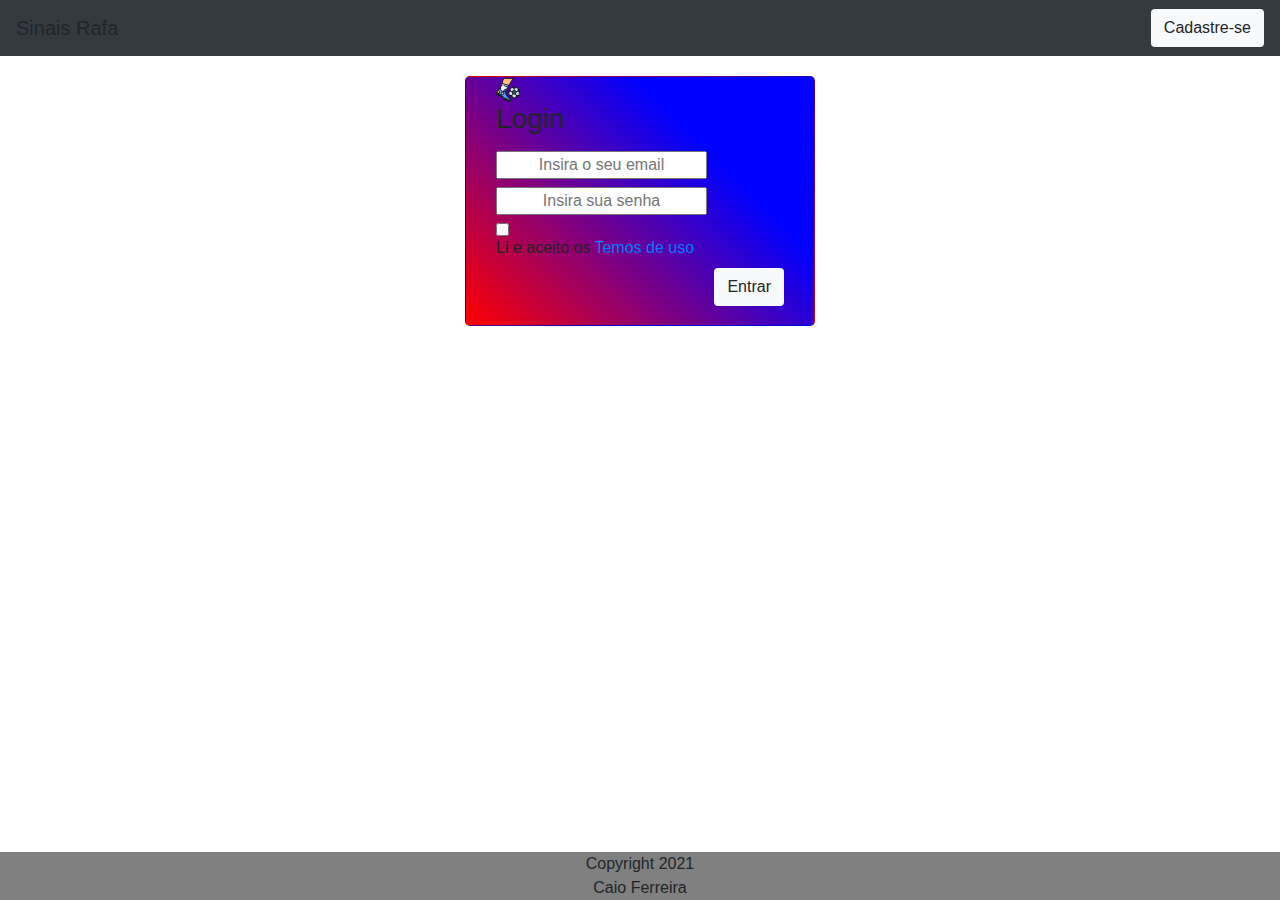
<file: templates/login.html>
<!doctype html>
<html lang="en">

<head>
    <title>Login</title>
    <!--Icon tittle-->
    <link rel="shotcut icon" type="imagex/png" href="../icons/jogador-de-futebol.ico">
    <!-- Required meta tags -->
    <meta charset="utf-8">
    <meta name="viewport" content="width=device-width, initial-scale=1, shrink-to-fit=no">
    <!--Local css-->
    <link rel="stylesheet" type="text/css" href="../style/login.css" media="screen">
    <!-- Bootstrap CSS -->
    <link rel="stylesheet" href="https://stackpath.bootstrapcdn.com/bootstrap/4.3.1/css/bootstrap.min.css"
        integrity="sha384-ggOyR0iXCbMQv3Xipma34MD+dH/1fQ784/j6cY/iJTQUOhcWr7x9JvoRxT2MZw1T" crossorigin="anonymous">
</head>
<!--Inicio do nav bar-->
<header id="nav">
    <nav class="navbar navbar-dark bg-dark">
        <a class="navbar-brand">Sinais Rafa</a>
        <div class="button">
            <a href="../templates/cadastro.html">
                <button class="btn btn-group bg-light" type="submit">Cadastre-se</button>
            </a>
        </div>
    </nav>
</header>

<body>
    <form action="index.html">
        <div class="card">
            <label for="">
                <img src="../icons/jogador-de-futebol.ico" alt="">
                <h3 class="textp-da-intro">Login</h3>
            </label>
            <label for="" class="email">
                <input type="email" name="email" placeholder="Insira o seu email" id="email" required />
            </label>
            <label for="">
                <input type="password" name="password" placeholder="Insira sua senha" id="password" required />
            </label>
            <div class="check-box">
                <label for="check">
                    <input type="checkbox">
                    Li e aceito os <a href="#">Temos de uso</a>
                </label>
            </div>
            <label for="button">
                <div class="button">
                    <button class="btn btn-group bg-light" type="submit">Entrar</button>
                </div>
            </label>
        </div>
    </form>

    <!-- Optional JavaScript -->
    <!-- jQuery first, then Popper.js, then Bootstrap JS -->
    <script src="https://code.jquery.com/jquery-3.3.1.slim.min.js"
        integrity="sha384-q8i/X+965DzO0rT7abK41JStQIAqVgRVzpbzo5smXKp4YfRvH+8abtTE1Pi6jizo" crossorigin="anonymous">
    </script>
    <script src="https://cdnjs.cloudflare.com/ajax/libs/popper.js/1.14.7/umd/popper.min.js"
        integrity="sha384-UO2eT0CpHqdSJQ6hJty5KVphtPhzWj9WO1clHTMGa3JDZwrnQq4sF86dIHNDz0W1" crossorigin="anonymous">
    </script>
    <script src="https://stackpath.bootstrapcdn.com/bootstrap/4.3.1/js/bootstrap.min.js"
        integrity="sha384-JjSmVgyd0p3pXB1rRibZUAYoIIy6OrQ6VrjIEaFf/nJGzIxFDsf4x0xIM+B07jRM" crossorigin="anonymous">
    </script>
    <div class="footer">
        <Footer>
            Copyright 2021 <article>Caio Ferreira</article>
        </Footer>
    </div>
</body>

</html>
</file>
<file: style/login.css>
* {
    margin: 0;
    padding: 0;
    box-sizing: border-box;
}


#nav {
    background: gray;
}

nav .button {
    text-align: right;
}

form {
    height: 290px;
    display: flex;
    flex-direction: column;
    justify-content: space-evenly;
    align-items: center;
}

form .card {
    width: 350px;
    height: 250px;
    background: linear-gradient(45deg, red, blue 70%);
    flex-direction: column;
    padding: 0 15px;
    font-family: Arial, Helvetica, sans-serif;
    border-radius: 5px;
}

form input {
    display: flex;
    text-align: center;
    font-family: Arial, Helvetica, sans-serif;
}

form label {
    padding: 0px 15px;
}

form .button {
    text-align: right;
}

.footer {
    position: absolute;
    bottom: 0;
    width: 100%;
    text-align: center;
    background: gray;
}
</file>
